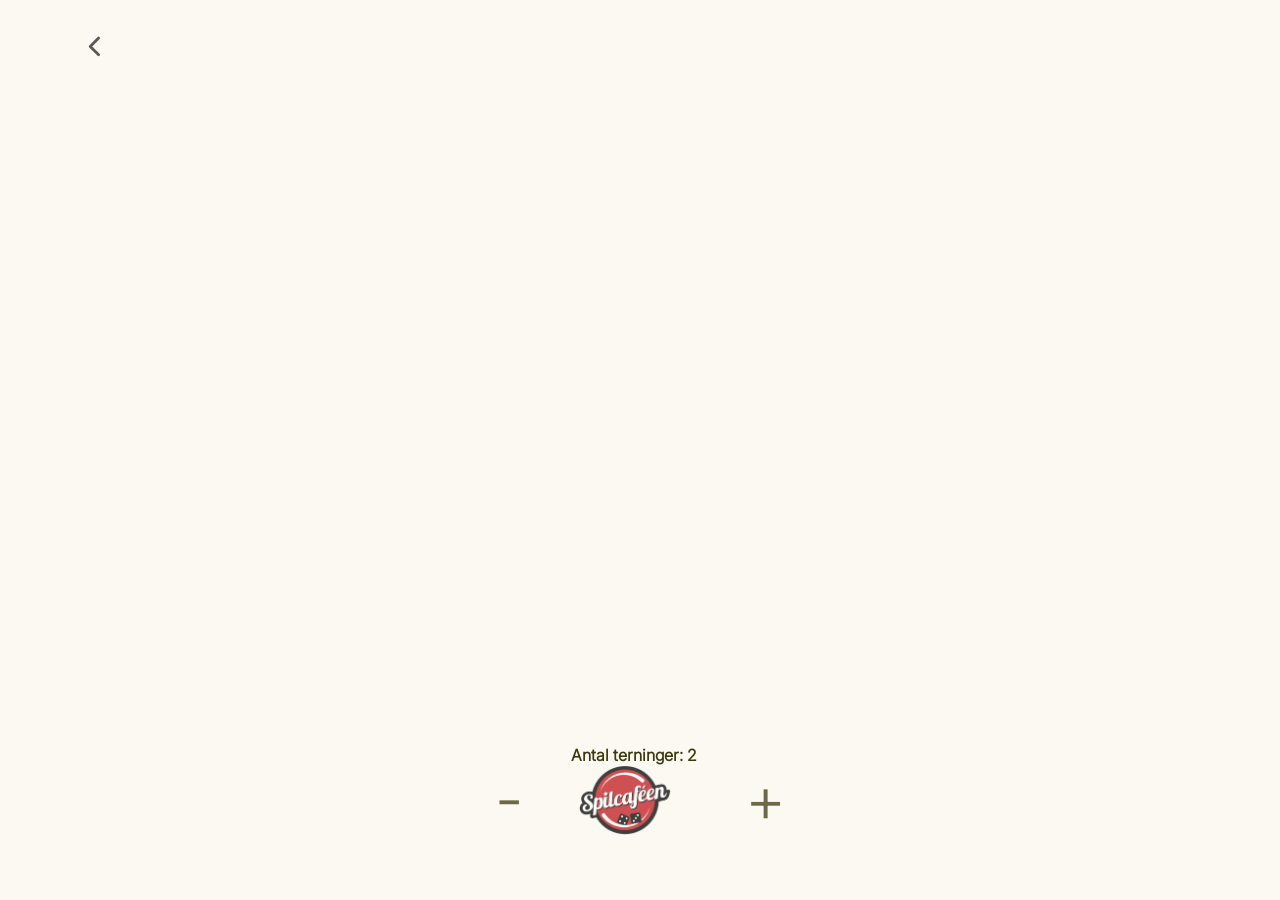
<file: spil.html>
<!DOCTYPE html>
<html lang="da">
<head>
    <meta charset="UTF-8">
    <meta name="viewport" content="width=device-width, initial-scale=1.0">
    <title>Slå med terninger - Spilcaféen</title>

    <link rel="stylesheet" href="./css/style.css">
    <link rel="stylesheet" href="./css/spil.css">
    <link rel="icon" type="image/x-icon" href="./assets/img/favicon.ico">
</head>

<body class="dice-page">
  <nav>
  <div class="header-top">
    <a class="back" aria-label="Gå tilbage til spiloversigten" href="./index.html">
      <svg xmlns="http://www.w3.org/2000/svg" width="24" height="24" viewBox="0 0 24 24" fill="none" stroke="currentColor" stroke-width="2" stroke-linecap="round" stroke-linejoin="round" class="lucide lucide-chevron-left-icon lucide-chevron-left"><path d="m15 18-6-6 6-6"/></svg>
    </a>
  </div>

    </nav>
<section>
  <div class="panel">
    <button id="decrease">-</button>
    <div>
      <p>Antal terninger: <span id="amount">2</span></p>
      <button id="roll" aria-label="Slå med terningerne"><img src="./assets/img/logo.webp" width="92" height="70" alt="">
</button>
    </div>
    <button id="increase">+</button>
  </div>
</section>

<script type="module" src="./js/spil.js"></script>

</body>
</html>
</file>
<file: css/style.css>
@font-face {
  font-family: 'Inter';
  src: url('../assets/fonts/Inter.ttf') format('truetype');
  font-weight: 400;
  font-style: normal;
}

* {
  margin: 0;
  padding: 0;
  box-sizing: border-box;
  font-family: "Inter", sans-serif;
  box-sizing: border-box;
  /* font-family: 'JetBrains Mono', monospace; */

}

.visually-hidden {
  position: absolute !important;
  width: 1px !important;
  height: 1px !important;
  padding: 0 !important;
  margin: -1px !important;
  overflow: hidden !important;
  clip: rect(0, 0, 0, 0) !important;
  white-space: nowrap !important;
  border: 0 !important;
}

.hidden {
  display: none !important;
}

body,
html {
  margin: 0;
  font-family: "Inter" sans-serif;
}

/* VARIABLER! */
:root {
  --primary-color: #B11217;
  --primary-color-light: #FDE8E8;
  --background-color: #F2F2F2;
  --background-color-2: #F2F2F295;
  --text-color: #000000;
  --card-background: #FFFFFF;
}


/* RESPONSIVE! */

header {
  box-shadow: 2px 2px 8px rgba(0, 0, 0, .2);
  position: fixed;
  z-index: 100;
  width: 100%;
  background: rgba(255, 255, 255, 0.9);
}

.header-top {
  padding: 0px 8px;

  display: flex;
  justify-content: space-between;
  align-items: center;
  width: 100%;
  height: 70px;
}

.search {
  display: flex;
  justify-items: center;
  gap: 4px;
  width: 100%;
}

.searchAndFilters {
  padding: 4px 0px;
  width: 100%;
}

.searchInput {
  gap: 8px;
  display: flex;
  border-radius: 9px;
  margin: 0 8px;
  border: 1px solid var(--primary-color);
  width: 100%;
  height: 43px;
  border-radius: 8px;
  padding: 0px 12px;
  align-items: center;
}




.filters button {
  height: auto;
  background-color: #fff;
  padding: 8px 12px;
  border-radius: 8px;
  color: #0a0a0a;
  fill: #0a0a0a;

}

button,
input {
  all: unset;
  box-sizing: border-box;
  font: inherit;
}

button {
  cursor: pointer;
}

:where(a, button, input):focus-visible {
  outline: 3px solid #1d4ed8;
  outline-offset: 3px;
}

button svg,
.searchInput svg {
  height: 18px;
  width: 18px;
}

.searchInput input {
  font-family: "Inter", sans-serif;
  flex: flex-grow;
  flex-grow: 1;
  width: 100%;
}

h1 {
  font-family: "Inter", sans-serif;
  font-size: 16px;
}

::placeholder {
  font-size: 12px;
  font-family: "Inter", sans-serif;
  color: #000;
}

/* filters and chips */
.filters {
  display: flex;
  justify-content: space-around;
  padding: 8px;
  width: 100%;
  overflow-x: auto;
  gap: 8px;
  position: relative;
}

.chip {
  display: flex;
  gap: 4px;
  align-items: center;
  text-decoration: none;
  border-radius: 16px;
  padding: 8px 12px;
  font-size: 12px;
  border-radius: 8px;
  border: 1px solid #A1A1A1;
  color: #0a0a0a;
  min-height: 44px;
  font-weight: 200;
  white-space: nowrap;
  user-select: none;
  outline: none;
}

.chip:hover {
  cursor: pointer;
}


/*CARD COMPONENT*/
main {
  padding: 16px;
  padding-top: 128px;
}

.results {
  display: flex;
  width: 100%;
  flex-wrap: wrap;
  gap: 16px;
  justify-content: space-around;
}

.results::after {
  content: "";
  flex: auto;
}

.card {
  font-family: 'Inter', sans-serif;
  justify-content: space-between;
  box-sizing: border-box;
  display: flex;
  flex-direction: column;
  align-items: center;
  background: #fff;
  width: min(100%, 168px);
  min-height: 228px;
  padding: 14px;
  border-radius: 18px;
  box-shadow: 1px 1px 1px 1px #00000025;
}

button.card {
  color: inherit;
  text-align: inherit;
}

.card:focus-visible {
  outline: 3px solid #1d4ed8;
  outline-offset: 4px;
}

.card img {
  width: 100%;
  padding: 8px;
  height: auto;
}

.card h2 {
  width: 100%;
  font: 'inter';
  font-weight: bold;
  text-align: left;
  font-size: 16px;
}

.card__imageHolder {
  width: 120px;
  height: 120px;
  border-radius: 8px;
  background: #E3E3E3;
  display: flex;
  justify-content: center;
  position: relative;
}

.card__rating {
  background: #878787;
  border-radius: 9px;
  font-size: 12px;
  position: absolute;
  right: 8px;
  top: 8px;
  padding: 2px 4px;
  display: flex;
  justify-content: space-around;
  align-items: center;
  color: #fff;
}

.card__rating svg {
  margin-right: 4px;

}

.card__info {
  display: flex;
  width: 100%;
  font-weight: 700;
  justify-content: space-around;
  align-items: center;
}

.card__infoTAG {
  font-size: 12px;
  color: #6f6f6f;
  display: flex;
  align-items: center;
}

.card__infoTAG svg {
  height: 11px;
  width: 11px;
  color: #6f6f6f;
  margin-right: 4px;
}

/* Overlay + drawer */
.overlay {
  font-family: "Inter", sans-serif;
  overflow: hidden;
  position: relative;
  width: 100%;
  height: 75vh;
  background: #F2F2F2;
  display: flex;
  flex-direction: column;
  /* justify-content: space-between; */
  position: fixed;
  bottom: 0;
  z-index: 110;
  border-radius: 18px;
  transform: translateY(100%);
  transition: transform 0.4s cubic-bezier(0.4, 0, 0.2, 1);
}

/* Overlay active state for slide up animation */
.overlay.overlay--active {
  transform: translateY(0);
}

.overlay__header {
  padding: 13px;
}

.topInfo {
  display: flex;
  padding: 0px 33px;
  display: flex;
  justify-content: space-around;
}

.title {
  margin: 0px;
  font-size: 20px;
}

.title h2,
.shortDesc {
  text-align: center;
}

.gameinfo {
  display: flex;
  flex-direction: column;
  justify-content: start;
}

.shortDesc {
  font-size: 12px;
}

.overlay__main img {
  width: 170px;
  height: 170px;
}

.drawer.open {
  max-height: 450PX;
}

.drawer {
  display: flex;
  position: absolute;
  border-radius: 24px 24px 0px 0px;
  background: #fff;
  bottom: 0px;
  width: 100%;
  max-height: 80px;
  flex-direction: column;
  align-items: center;
  transition: max-height 0.4s ease;
  padding: 8px;
  box-shadow: 4px 4px solid #00000025;
}

.drawHandle {
  background: var(--primary-color);
  height: 5px !important;
  width: 48px;
  border-radius: 8px;
  flex-shrink: 0;
}

.drawer p {
  padding: 8px;
  font-weight: 100;
  font-size: 14px;
  text-wrap: pretty;
}

.overlay .card__rating {
  height: 22px;
  width: 50px;
  background: #878787;
  border-radius: 9px;
  font-size: 16px;
  position: absolute;
  right: 13px;
  top: 13px;
  padding: 0 4px;
  display: flex;
  justify-content: space-around;
  align-items: center;
  color: #fff;
}

.rating-dices {
  display: flex;
  align-items: center;
  gap: 2px;
}

.rating-die {
  width: 16px;
  height: 16px;
  display: inline-block;
  border: 2px solid #6b7280;
  border-radius: 4px;
  background: #fff;
}

.rating-die.is-active {
  border-color: #111;
  background: #111;
}

.rating-dices svg {
  animation: roll-dice 0.6s cubic-bezier(0.4, 0, 0.2, 1) forwards;
  /* Each dice will get a different delay using nth-child */
}

.rating-dices svg:nth-child(1) {
  animation-delay: 0s;
}

.rating-dices svg:nth-child(2) {
  animation-delay: 0.1s;
}

.rating-dices svg:nth-child(3) {
  animation-delay: 0.2s;
}

.rating-dices svg:nth-child(4) {
  animation-delay: 0.3s;
}

.rating-dices svg:nth-child(5) {
  animation-delay: 0.4s;
}

.rating-dices svg:nth-child(6) {
  animation-delay: 0.5s;
}

@keyframes roll-dice {
  0% {
    transform: scale(1) rotate(0deg);
    opacity: 0.5;
  }

  40% {
    transform: scale(1.3) rotate(180deg);
    opacity: 1;
  }

  80% {
    transform: scale(0.9) rotate(270deg);
    opacity: 1;
  }

  100% {
    transform: scale(1) rotate(360deg);
    opacity: 1;
  }
}

.overlay .card__rating svg {
  margin-right: 4px;
}

.info {
  padding: 10px 55px;
  height: fit-content;
  display: flex;
  flex-wrap: wrap;
  justify-content: center;
}

.boks {
  width: 50%;
  height: 70px;
  display: flex;
  flex-direction: column;
  font-weight: 100;
  font-size: 14px;
}

.boks span {
  padding-top: 4px;
  font-weight: 500;
  font-size: 18px;
}

.chip-dropdown {
  padding: 10px;
  display: flex;
  overflow-x: auto;
  gap: 4px;
  background: #fff;
  border-radius: 8px;
  margin: 8px 0px;
}

.chip-dropdown .chip {
  border: 1px solid var(--primary-color);
  background-color: #fff;
  color: var(--primary-color);
  height: 28px;
  font-size: 10px;
  padding: 4px 8px;
  border-radius: 8px;
}

/* Invisible overlay for sub-filters dropdown */
.sub-filters-overlay {
  position: fixed;
  top: 0;
  left: 0;
  width: 100vw;
  height: 100vh;
  background: transparent;
  z-index: 199;
  display: none;
}


.sub-filters {
  display: flex;
  flex-direction: column;
  background: #fff;
  justify-content: space-around;
  padding: 8px;
  box-shadow: 2px 2px 8px rgba(0, 0, 0, 0.1);
  overflow-x: auto;
  gap: 8px;
  position: absolute;
  border: 1px solid #A1A1A1;
  border-radius: 8px;
  z-index: 200;
  left: 50%;
  transform: translateX(-50%);
}

.sub-filters .sub-chip {
  border: 1px solid #A1A1A1;
  background-color: #fff;
  color: #0a0a0a;
  height: 28px;
  font-size: 12px;
  padding: 6px 12px;
  border-radius: 8px;
}

.sub-filters .sub-chip.active {
  background: var(--primary-color);
  color: #fff;
}

.sub-filters {
  display: flex;
  flex-wrap: wrap;
  gap: 10px;
  margin-top: 10px;
}

.chip.active+.sub-filters {
  display: block;
  position: relative;
  margin-top: 5px;
}

.selected-chips {
  display: flex;
  flex-wrap: wrap;
  gap: 8px;
  padding-bottom: 8px;
}

.selected-chip {
  background-color: #fff;
  border: 2px solid var(--primary-color);
  border-radius: 20px;
  padding: 4px 8px;
  font-size: 12px;
  color: #721c24;

  display: flex;
  align-items: center;
  gap: 5px;
}

.selected-chip button {
  background: none;
  border: none;
  cursor: pointer;
}


.game-list-empty {
  text-align: center;
  margin-top: 160px;
  width: 100%;
}

.shake {
  animation: shake 900ms;
  animation-iteration-count: 2;
  animation-fill-mode: both;
}



@keyframes shake {

  0%,
  100% {
    transform: translateX(0) rotate(0deg);
  }

  10% {
    transform: translateX(-10px) rotate(-5deg);
  }

  20% {
    transform: translateX(10px) rotate(5deg);
  }

  30% {
    transform: translateX(-10px) rotate(-5deg);
  }

  40% {
    transform: translateX(10px) rotate(5deg);
  }

  50% {
    transform: translateX(-10px) rotate(-5deg);
  }

  60% {
    transform: translateX(10px) rotate(5deg);
  }

  70% {
    transform: translateX(-10px) rotate(-5deg);
  }

  80% {
    transform: translateX(10px) translateY(10px) rotate(5deg);
  }

  90% {
    transform: translateX(-10px) translateY(-10px) rotate(-5deg);
  }
}

.brutal-shake {
  animation: brutal-shake 1s;
  animation-iteration-count: 3;
  animation-fill-mode: both;
}

.overlay-popup {
  position: fixed;
  top: 0;
  left: 0;
  width: 100%;
  height: 100%;
  background: rgba(0, 0, 0, 0.5);
  display: flex;
  justify-content: center;
  align-items: center;
  z-index: 300;
}

.popup-content {
  background: #fff;
  padding: 20px;
  border-radius: 10px;
  margin: 44px;
  text-align: center;
  box-shadow: 0 4px 8px rgba(0, 0, 0, 0.2);
}

.popup-content button {
  font-size: 18px;
  margin-top: 10px;
  padding: 5px 10px;
  background: var(--primary-color);
  color: #fff;
  border: none;
  border-radius: 5px;
  cursor: pointer;
}

.popup-content button:hover {
  background: #7f0d11;
}

#form-wrapper {
  width: 100%;
  display: none;
  flex-direction: column;
  align-items: center;
}

form {
  width: 90%;
  max-width: 500px;
}

form #form-title {
  margin-top: 0;
  font-weight: 400;
  text-align: center;
}

form #debt-amount-slider {
  display: flex;
  flex-direction: row;
  align-content: stretch;
  position: relative;
  width: 100%;
  height: 50px;
  -webkit-user-select: none;
  -moz-user-select: none;
  -ms-user-select: none;
  user-select: none;
}

form #debt-amount-slider::before {
  content: " ";
  position: absolute;
  height: 2px;
  width: 100%;
  width: calc(100% * (4 / 5));
  top: 50%;
  left: 50%;
  transform: translate(-50%, -50%);
  background: #000;
}

form #debt-amount-slider input,
form #debt-amount-slider label {
  box-sizing: border-box;
  flex: 1;
  -webkit-user-select: none;
  -moz-user-select: none;
  -ms-user-select: none;
  user-select: none;
  cursor: pointer;
}

form #debt-amount-slider label {
  display: inline-block;
  position: relative;
  width: 20%;
  height: 100%;
  -webkit-user-select: none;
  -moz-user-select: none;
  -ms-user-select: none;
  user-select: none;
}

form #debt-amount-slider label::before {
  content: attr(data-debt-amount);
  position: absolute;
  left: 50%;
  padding-top: 10px;
  transform: translate(-50%, 45px);
  font-size: 14px;
  letter-spacing: 0.4px;
  font-weight: 400;
  white-space: nowrap;
  opacity: 0.85;
  transition: all 0.15s ease-in-out;
}

form #debt-amount-slider label::after {
  content: " ";
  position: absolute;
  left: 50%;
  top: 50%;
  transform: translate(-50%, -50%);
  width: 20px;
  height: 20px;
  border: 2px solid #000;
  background: #fff;
  border-radius: 50%;
  pointer-events: none;
  -webkit-user-select: none;
  -moz-user-select: none;
  -ms-user-select: none;
  user-select: none;
  z-index: 1;
  cursor: pointer;
  transition: all 0.15s ease-in-out;
}

form #debt-amount-slider label:hover::after {
  transform: translate(-50%, -50%) scale(1.25);
}

form #debt-amount-slider input {
  position: absolute;
  width: 1px;
  height: 1px;
  opacity: 0;
}

form #debt-amount-slider input:focus-visible + label::after {
  outline: 3px solid #1d4ed8;
  outline-offset: 3px;
}

form #debt-amount-slider input:checked+label::before {
  font-weight: 800;
  opacity: 1;
}

form #debt-amount-slider input:checked+label::after {
  border-width: 2px;
  border-color: var(--primary-color);
  transform: translate(-50%, -50%) scale(1.2);
}

form #debt-amount-slider input:checked~#debt-amount-pos {
  opacity: 1;
}

form #debt-amount-slider input:checked:nth-child(1)~#debt-amount-pos {
  left: 10%;
}

form #debt-amount-slider input:checked:nth-child(3)~#debt-amount-pos {
  left: 30%;
}

form #debt-amount-slider input:checked:nth-child(5)~#debt-amount-pos {
  left: 50%;
}

form #debt-amount-slider input:checked:nth-child(7)~#debt-amount-pos {
  left: 70%;
}

form #debt-amount-slider input:checked:nth-child(9)~#debt-amount-pos {
  left: 90%;
}

form #debt-amount-slider #debt-amount-pos {
  display: block;
  position: absolute;
  top: 50%;
  width: 12px;
  height: 12px;
  background: #000;
  border-radius: 50%;
  transition: all 0.15s ease-in-out;
  transform: translate(-50%, -50%);
  border: 2px solid #fff;
  opacity: 0;
  z-index: 2;
}

form:valid #debt-amount-slider input+label::before {
  transform: translate(-50%, 45px) scale(0.9);
  transition: all 0.15s linear;
}

form:valid #debt-amount-slider input:checked+label::before {
  transform: translate(-50%, 45px) scale(1.1);
  transition: all 0.15s linear;
}

form+button {
  display: block;
  position: relative;
  margin: 56px auto 0;
  padding: 10px 20px;
  -webkit-appearance: none;
  -moz-appearance: none;
  appearance: none;
  transition: all 0.15s ease-in-out;
  font-family: inherit;
  font-size: 24px;
  font-weight: 600;
  background: #fff;
  border: 2px solid #000;
  border-radius: 8px;
  outline: 0;
  -webkit-user-select: none;
  -moz-user-select: none;
  -ms-user-select: none;
  user-select: none;
  cursor: pointer;
}

form+button:hover {
  background: #000;
  color: #fff;
}

form+button:hover:active {
  transform: scale(0.9);
}

form+button:focus {
  background: #4caf50;
  border-color: #4caf50;
  color: #fff;
  pointer-events: none;
}

form+button:focus::before {
  -webkit-animation: spin 1s linear infinite;
  animation: spin 1s linear infinite;
}

form+button::before {
  display: inline-block;
  width: 0;
  opacity: 0;
  content: "";
  font-family: "Font Awesome 5 Pro";
  font-weight: 900;
  margin-right: 0;
  transform: rotate(0deg);
}

form:invalid+button {
  pointer-events: none;
  opacity: 0.25;
}

@-webkit-keyframes spin {
  from {
    transform: rotate(0deg);
    width: 24px;
    opacity: 1;
    margin-right: 12px;
  }

  to {
    transform: rotate(360deg);
    width: 24px;
    opacity: 1;
    margin-right: 12px;
  }
}

@keyframes spin {
  from {
    transform: rotate(0deg);
    width: 24px;
    opacity: 1;
    margin-right: 12px;
  }

  to {
    transform: rotate(360deg);
    width: 24px;
    opacity: 1;
    margin-right: 12px;
  }
}


.footer-nav {
  padding: 0px 0px;
  box-shadow: 2px -2px 8px rgba(0, 0, 0, 0.1);
  position: fixed;
  z-index: 100;
  width: 100%;
  display: flex;
  bottom: 0;
  background: rgb(255, 255, 255);
  background: rgba(255, 255, 255, 0.9);
}

.chip-info {
  position: fixed;
  bottom: 16px;
  right: 16px;
  background-color: var(--background-color-2);
  color: #333;
  padding: 8px 12px;
  border-radius: 16px;
  font-size: 12px;
  z-index: 100;
}

.back {
  fill: #000000;
  width: 44px;
  height: 44px;
}


.locationData,
.playersForm,
.locationsForm,
.timeForm,
.difficultyForm,
.genreForm,
.sortForm {
  display: none;
  justify-content: space-around;
}

.active {
  border-color: var(--primary-color);
  font-weight: 600;
}

.locationsForm {
  padding: 0px 16px;
}


.playersForm {
  height: 100px;
  padding: 16px 0px;
}

.towns {
  display: flex;
  overflow-x: auto;
  gap: 8px;
  padding: 16px 0px;
  justify-content: space-between;
}

.timeForm h2 {
  margin: 0 0 1.5rem 0;
  color: #333;
}

.timeForm .radio-group {
  display: flex;
  gap: 2rem;
  position: relative;
}

.timeForm input[type="radio"] {
  position: absolute;
  width: 1px;
  height: 1px;
  opacity: 0;
}

.timeForm input[type="radio"]:focus-visible + label,
.difficultyForm input[type="radio"]:focus-visible + label {
  outline: 3px solid #1d4ed8;
  outline-offset: 3px;
}

.timeForm label {
  cursor: pointer;
  padding: 0.5rem 0;
  color: #666;
  transition: color 0.3s;
  position: relative;
}

.timeForm label:hover {
  color: #333;
}

.timeForm input[type="radio"]:checked+label {
  color: var(--primary-color);
  font-weight: 500;
}

.timeForm .underline {
  position: absolute;
  bottom: 0;
  height: 2px;
  background: var(--primary-color);
  transition: all 0.3s ease;
  pointer-events: none;
}

.timeForm form {
  display: flex;
  justify-content: space-evenly;
}

.difficultyForm form {
  display: flex;
  justify-content: space-evenly;
  padding: 8px 0;
  gap:4px;
}

.difficultyForm input[type="radio"] {
  position: absolute;
  width: 1px;
  height: 1px;
  opacity: 0;
}

.genreForm .chips {
  display: flex;
  flex-wrap: wrap;
  gap: 8px;
  padding: 8px 16px;
}

.sortForm {
  padding: 8px 16px;

}

@media (min-width: 768px) {
  .header-top {
    padding-inline: clamp(24px, 5vw, 72px);
  }

  .filters {
    justify-content: center;
  }

  main {
    padding: 156px clamp(24px, 5vw, 72px) 80px;
  }

  .results {
    display: grid;
    grid-template-columns: repeat(auto-fill, minmax(180px, 1fr));
    gap: 24px;
    max-width: 1280px;
    margin-inline: auto;
  }

  .results::after {
    display: none;
  }

  .card {
    width: 100%;
    max-width: 240px;
    min-height: 280px;
    justify-self: center;
  }

  .card__imageHolder {
    width: 160px;
    height: 160px;
  }

  .overlay {
    width: min(720px, calc(100% - 48px));
    left: 50%;
    transform: translate(-50%, 100%);
  }

  .overlay.overlay--active {
    transform: translate(-50%, 0);
  }
}

@media (prefers-reduced-motion: reduce) {
  *,
  *::before,
  *::after {
    scroll-behavior: auto !important;
    animation-duration: 0.01ms !important;
    animation-iteration-count: 1 !important;
    transition-duration: 0.01ms !important;
  }
}

::-webkit-scrollbar-thumb {
  background: rgba(255, 255, 255, 0.3);
}

/* Delaflevering 2: visuelt system fra brandmanualen */
:root {
  --primary-color: #B00020;
  --primary-dark: #8A0018;
  --warm-dark: #3C342F;
  --warm-white: #FBF9F1;
  --sand: #F0E7DA;
  --grey: #595959;
  --primary-color-light: #FDE8E8;
  --background-color: var(--warm-white);
  --background-color-2: rgba(251, 249, 241, 0.96);
  --text-color: var(--warm-dark);
  --card-background: #FFFFFF;
}

html {
  background: var(--warm-white);
  color: var(--warm-dark);
}

body {
  min-height: 100vh;
  background: var(--warm-white);
  color: var(--warm-dark);
}

header {
  background: rgba(251, 249, 241, 0.97);
  border-bottom: 1px solid var(--sand);
  box-shadow: 0 2px 10px rgba(60, 52, 47, 0.08);
}

.header-top {
  height: 64px;
  gap: 8px;
}

.header-top > a {
  flex: 0 0 auto;
  border-radius: 50%;
}

.searchInput {
  height: 44px;
  margin: 0;
  border: 1px solid #D8D1C8;
  background: #FFFFFF;
}

.searchInput:focus-within {
  border-color: var(--primary-color);
  box-shadow: 0 0 0 2px rgba(176, 0, 32, 0.12);
}

.filters {
  justify-content: flex-start;
  padding: 6px 8px 10px;
  scrollbar-width: thin;
}

.chip {
  min-height: 44px;
  border-color: #C9BFB5;
  border-radius: 999px;
  background: #FFFFFF;
  color: var(--warm-dark);
  font-weight: 500;
}

.chip:hover {
  border-color: var(--primary-color);
}

.chip.active,
.chip[aria-pressed="true"] {
  border-color: var(--primary-color);
  background: var(--primary-color);
  color: #FFFFFF;
}

.results-heading {
  width: min(100%, 1180px);
  margin: 0 auto 14px;
}

.results-heading h1 {
  font-size: clamp(1.35rem, 3vw, 1.75rem);
  line-height: 1.2;
  color: var(--warm-dark);
}

.results-heading p {
  margin-top: 4px;
  color: var(--grey);
  font-size: 0.875rem;
}

main {
  padding: 144px 12px 72px;
}

.results {
  display: grid;
  grid-template-columns: repeat(2, minmax(0, 1fr));
  gap: 12px;
  justify-content: initial;
  max-width: 1180px;
  margin: 0 auto;
}

.results::after {
  display: none;
}

.card {
  width: 100%;
  min-height: 0;
  padding: 8px;
  gap: 7px;
  align-items: stretch;
  border: 1px solid #E5DED5;
  border-radius: 10px;
  box-shadow: 0 2px 7px rgba(60, 52, 47, 0.09);
  transition: border-color 160ms ease, transform 160ms ease, box-shadow 160ms ease;
}

.card:hover {
  border-color: #C9BFB5;
  transform: translateY(-2px);
  box-shadow: 0 5px 14px rgba(60, 52, 47, 0.13);
}

.card__imageHolder {
  width: 100%;
  height: auto;
  aspect-ratio: 1;
  border-radius: 7px;
  background: #F2F0EC;
  overflow: hidden;
}

.card img {
  width: 100%;
  height: 100%;
  padding: 8px;
  object-fit: contain;
}

.card h2 {
  font-size: 0.9rem;
  line-height: 1.25;
  color: var(--warm-dark);
}

.card__info {
  justify-content: flex-start;
  gap: 10px;
}

.card__infoTAG {
  font-size: 0.68rem;
  color: var(--grey);
}

.card__rating {
  right: 5px;
  top: 5px;
  background: rgba(60, 52, 47, 0.9);
}

.chip-info {
  bottom: 12px;
  right: 12px;
  border: 1px solid var(--sand);
  box-shadow: 0 2px 8px rgba(60, 52, 47, 0.1);
}

.sub-filters-under {
  background: var(--warm-white);
  border-top: 1px solid var(--sand);
}

.overlay {
  background: #ECEBE8;
  color: var(--warm-dark);
  border: 1px solid #D8D1C8;
}

.drawer {
  color: var(--warm-dark);
}

@media (min-width: 768px) {
  .header-top {
    height: 76px;
    max-width: 1280px;
    margin: 0 auto;
  }

  .searchAndFilters {
    max-width: 460px;
  }

  .filters {
    justify-content: center;
    max-width: 1280px;
    margin: 0 auto;
  }

  main {
    padding: 160px clamp(24px, 5vw, 72px) 80px;
  }

  .results {
    grid-template-columns: repeat(auto-fill, minmax(132px, 1fr));
    gap: 14px;
  }

  .card {
    max-width: 170px;
    min-height: 0;
    padding: 9px;
  }

  .card__imageHolder {
    width: 100%;
    height: auto;
  }

  .overlay {
    height: min(680px, 82vh);
    border-radius: 18px 18px 0 0;
    box-shadow: 0 -10px 40px rgba(60, 52, 47, 0.22);
  }
}

@media (min-width: 1120px) {
  .results {
    grid-template-columns: repeat(7, minmax(0, 1fr));
  }
}
</file>
<file: css/spil.css>
.dice-page {
  min-height: 100vh;
  overflow: hidden;
  font-family: "Inter", sans-serif;
}

.dice-page canvas {
  position: absolute;
  inset: 0;
}

.dice-page nav {
  position: absolute;
  top: 0;
  left: 0;
  z-index: 10;
  display: flex;
  justify-content: space-between;
  width: 100%;
}

.dice-page section {
  position: absolute;
  bottom: 0;
  left: 0;
  z-index: 10;
  display: flex;
  justify-content: center;
  width: 100%;
  pointer-events: none;
}

.dice-page .panel {
  display: flex;
  align-items: center;
  gap: 1.5rem;
}

.dice-page .panel > div {
  padding: 1rem;
  color: #3c390f;
  font-weight: 700;
}

.dice-page section p {
  margin-bottom: -0.5rem;
  text-align: center;
  color: #3c390f;
}

.dice-page section button {
  margin-bottom: 2rem;
  padding: 0.5rem;
  background: none;
  border: none;
  color: #3c390f;
  font-size: 4rem;
  line-height: 1;
  cursor: pointer;
  opacity: 0.75;
  transition:
    opacity 250ms ease,
    transform 250ms ease;
  pointer-events: auto;
  touch-action: manipulation;
  user-select: none;
}

.dice-page section button:hover {
  opacity: 1;
}

.dice-page section button:active {
  transform: scale(0.75);
}

.dice-page img {
  user-select: none;
}

.dice-page .back {
  width: 44px;
  height: 44px;
  padding: 16px;
  color: #595959;
  transition:
    color 300ms ease,
    transform 300ms ease;
  transform: scale(1.4);
}

.dice-page .back:hover {
  color: #ffffff;
  transform: scale(1.5);
}
</file>
